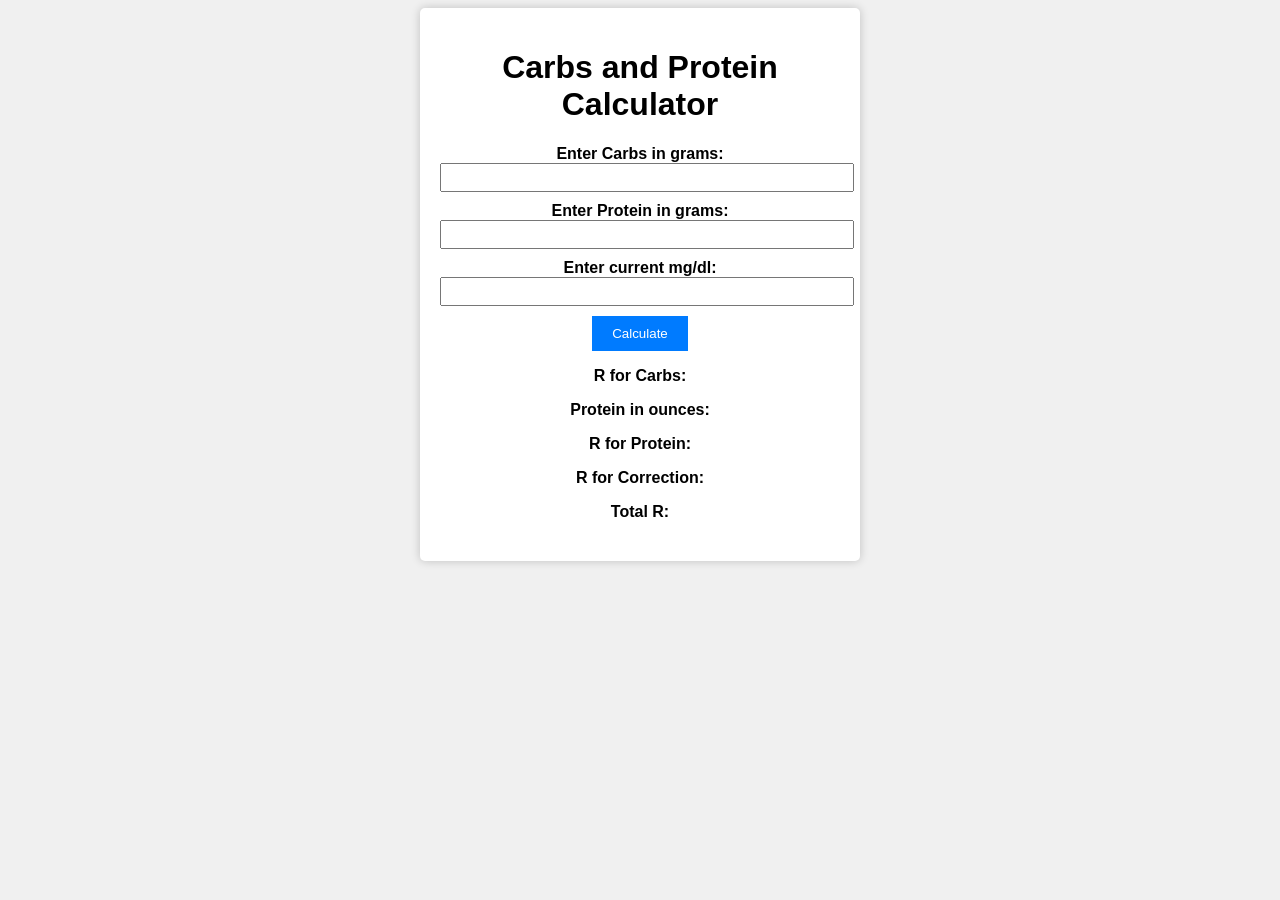
<file: index.html>
<!DOCTYPE html>
<html lang="en">
<head>
  <meta charset="UTF-8">
  <meta name="viewport" content="width=device-width, initial-scale=1.0">
  <title>Carbs and Protein Calculator</title>
  <link rel="stylesheet" type="text/css" href="style.css">
</head>
<body>
  <div class="container">
    <h1>Carbs and Protein Calculator</h1>
    <div class="input-container">
      <label for="carbs">Enter Carbs in grams:</label>
      <input type="number" id="carbs">
    </div>
    <div class="input-container">
      <label for="protein">Enter Protein in grams:</label>
      <input type="number" id="protein">
    </div>
    <div class="input-container">
      <label for="current-mgdl">Enter current mg/dl:</label>
      <input type="number" id="current-mgdl">
    </div>
    <button id="calculate">Calculate</button>
    <div id="results">
      <p><b>R for Carbs:</b> <span id="rCarbs"></span></p>
      <p><b>Protein in ounces:</b> <span id="proteinOunces"></span></p>
      <p><b>R for Protein:</b> <span id="rProtein"></span></p>
      <p><b>R for Correction:</b> <span id="rCorrection"></span></p>
      <p><b>Total R:</b> <span id="totalR"></span></p>
    </div>
    <div id="cardDeckContainer">
      <!-- Card decks will be drawn here -->
    </div>
  </div>
  <script src="script.js"></script>
</body>
</html>
</file>
<file: style.css>
body {
    font-family: Arial, sans-serif;
    background-color: #f0f0f0;
    text-align: center;
  }
  
  .container {
    background-color: #fff;
    max-width: 400px;
    margin: 0 auto;
    padding: 20px;
    border-radius: 5px;
    box-shadow: 0 0 10px rgba(0, 0, 0, 0.2);
  }
  
  .input-container {
    margin-bottom: 10px;
  }
  
  label {
    display: block;
    font-weight: bold;
  }
  
  input {
    width: 100%;
    padding: 5px;
  }
  
  button {
    background-color: #007BFF;
    color: #fff;
    border: none;
    padding: 10px 20px;
    cursor: pointer;
  }
  
  button:hover {
    background-color: #0056b3;
  }
  
  #results {
    font-weight: bold;
    margin-top: 10px;
  }
  
  #cardDeckContainer {
    margin-top: 20px;
  }
</file>
